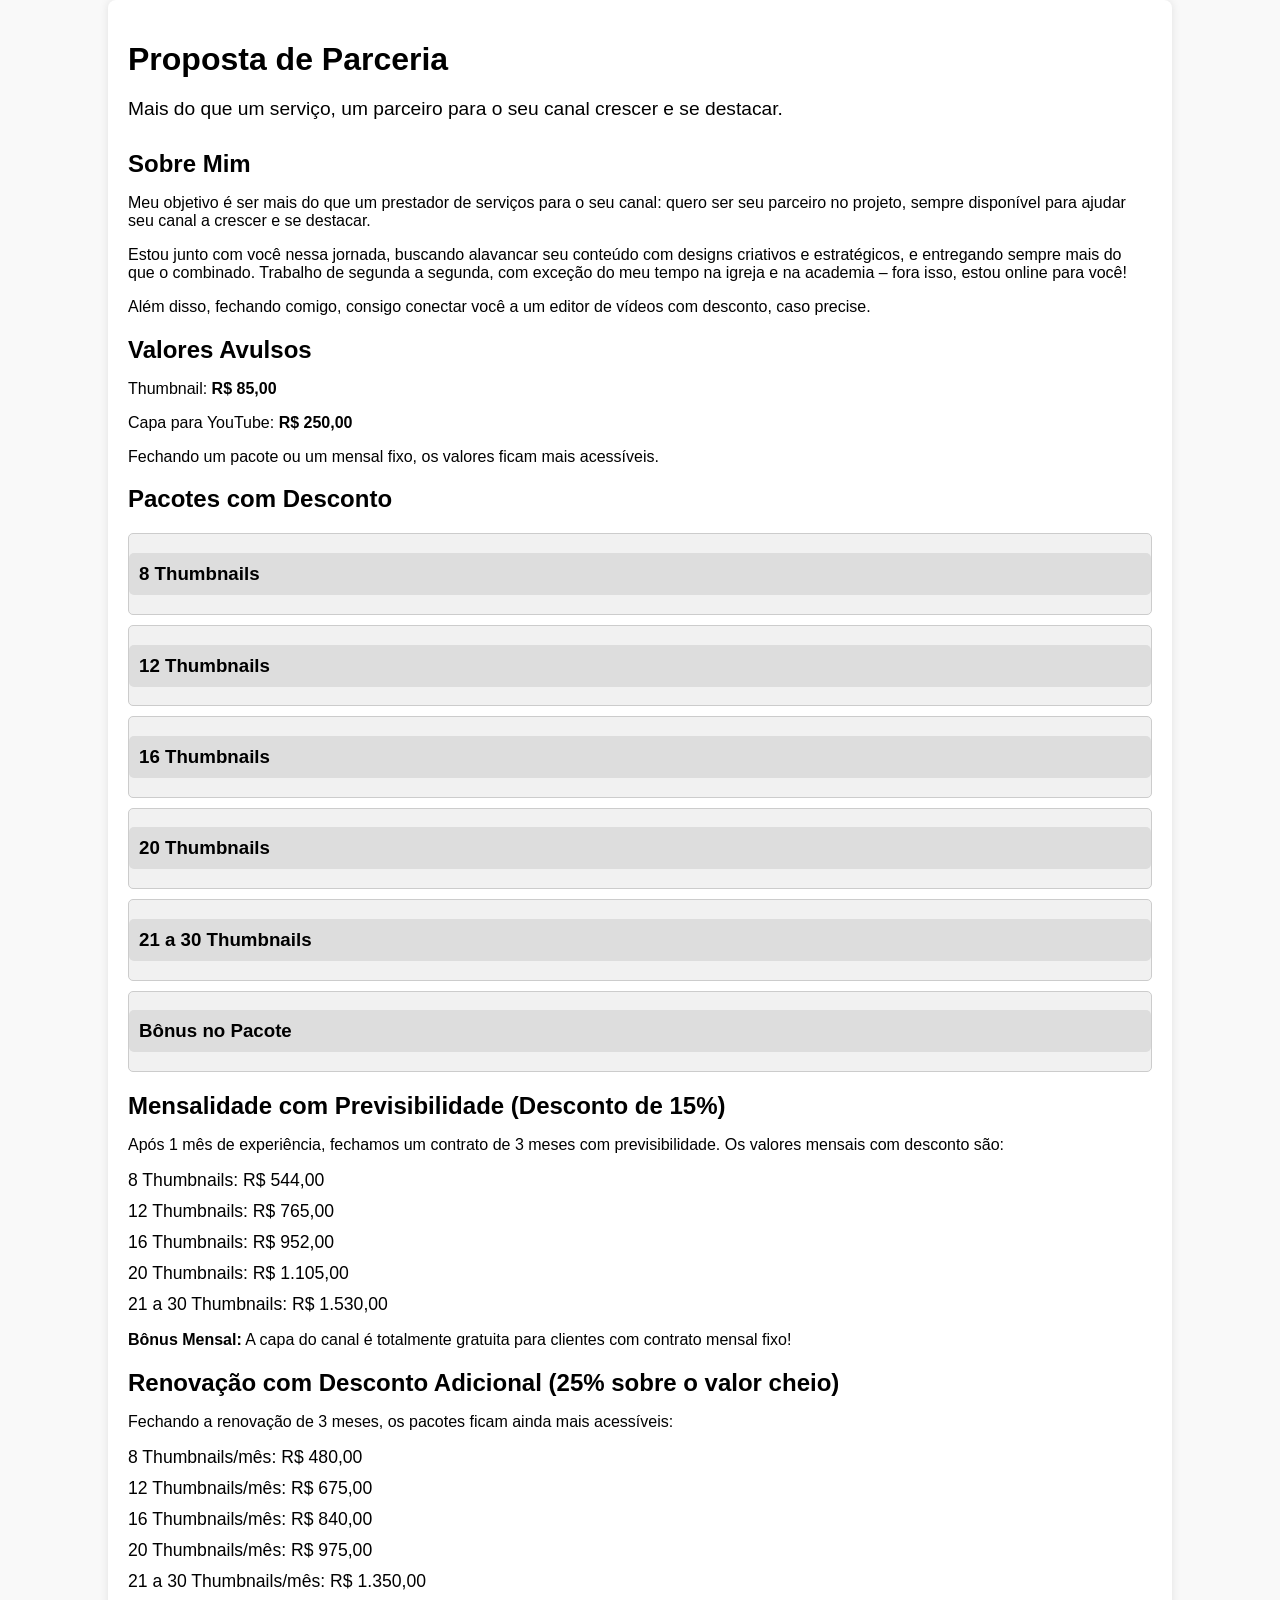
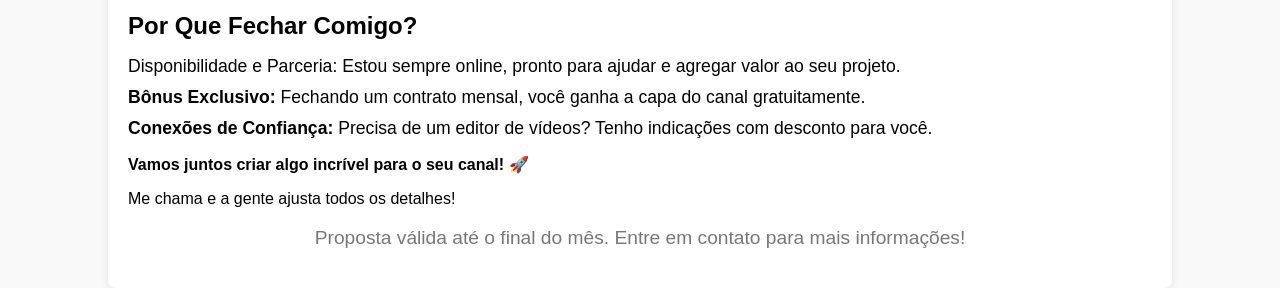
<file: index.html>
<!DOCTYPE html>
<html lang="pt-br">
<head>
    <meta charset="UTF-8">
    <meta name="viewport" content="width=device-width, initial-scale=1.0">
    <title>Proposta de Parceria: Criação de Thumbnails e Capas para YouTube</title>
    <link rel="stylesheet" href="styles.css">
</head>
<body>
    <div class="container">
        <header>
            <h1>Proposta de Parceria</h1>
            <p>Mais do que um serviço, um parceiro para o seu canal crescer e se destacar.</p>
        </header>

        <main>
            <section>
                <h2>Sobre Mim</h2>
                <p>
                    Meu objetivo é ser mais do que um prestador de serviços para o seu canal: quero ser seu parceiro no projeto, sempre disponível para ajudar seu canal a crescer e se destacar.
                </p>
                <p>
                    Estou junto com você nessa jornada, buscando alavancar seu conteúdo com designs criativos e estratégicos, e entregando sempre mais do que o combinado. Trabalho de segunda a segunda, com exceção do meu tempo na igreja e na academia – fora isso, estou online para você!
                </p>
                <p>
                    Além disso, fechando comigo, consigo conectar você a um editor de vídeos com desconto, caso precise.
                </p>
            </section>

            <section>
                <h2>Valores Avulsos</h2>
                <p>Thumbnail: <strong>R$ 85,00</strong></p>
                <p>Capa para YouTube: <strong>R$ 250,00</strong></p>
                <p>Fechando um pacote ou um mensal fixo, os valores ficam mais acessíveis.</p>
            </section>

            <section>
                <h2>Pacotes com Desconto</h2>
                <div class="accordion">
                    <div class="accordion-item">
                        <h3 class="accordion-title">8 Thumbnails</h3>
                        <div class="accordion-content">
                            <p>R$ 640,00 (Economia de 6%)</p>
                        </div>
                    </div>
                    <div class="accordion-item">
                        <h3 class="accordion-title">12 Thumbnails</h3>
                        <div class="accordion-content">
                            <p>R$ 900,00 (Economia de 11,7%)</p>
                        </div>
                    </div>
                    <div class="accordion-item">
                        <h3 class="accordion-title">16 Thumbnails</h3>
                        <div class="accordion-content">
                            <p>R$ 1.120,00 (Economia de 17,6%)</p>
                        </div>
                    </div>
                    <div class="accordion-item">
                        <h3 class="accordion-title">20 Thumbnails</h3>
                        <div class="accordion-content">
                            <p>R$ 1.300,00 (Economia de 23,5%)</p>
                        </div>
                    </div>
                    <div class="accordion-item">
                        <h3 class="accordion-title">21 a 30 Thumbnails</h3>
                        <div class="accordion-content">
                            <p>R$ 1.800,00 (Economia de 29,4%)</p>
                        </div>
                    </div>
                    <div class="accordion-item">
                        <h3 class="accordion-title">Bônus no Pacote</h3>
                        <div class="accordion-content">
                            <p>A capa do canal sai por apenas <strong>R$ 200,00</strong> (ao invés de R$ 250,00).</p>
                        </div>
                    </div>
                </div>
            </section>

            <section>
                <h2>Mensalidade com Previsibilidade (Desconto de 15%)</h2>
                <p>Após 1 mês de experiência, fechamos um contrato de 3 meses com previsibilidade. Os valores mensais com desconto são:</p>
                <ul>
                    <li>8 Thumbnails: R$ 544,00</li>
                    <li>12 Thumbnails: R$ 765,00</li>
                    <li>16 Thumbnails: R$ 952,00</li>
                    <li>20 Thumbnails: R$ 1.105,00</li>
                    <li>21 a 30 Thumbnails: R$ 1.530,00</li>
                </ul>
                <p><strong>Bônus Mensal:</strong> A capa do canal é totalmente gratuita para clientes com contrato mensal fixo!</p>
            </section>

            <section>
                <h2>Renovação com Desconto Adicional (25% sobre o valor cheio)</h2>
                <p>Fechando a renovação de 3 meses, os pacotes ficam ainda mais acessíveis:</p>
                <ul>
                    <li>8 Thumbnails/mês: R$ 480,00</li>
                    <li>12 Thumbnails/mês: R$ 675,00</li>
                    <li>16 Thumbnails/mês: R$ 840,00</li>
                    <li>20 Thumbnails/mês: R$ 975,00</li>
                    <li>21 a 30 Thumbnails/mês: R$ 1.350,00</li>
                </ul>
            </section>

            <section>
                <h2>Por Que Fechar Comigo?</h2>
                <ul>
                    <li>Disponibilidade e Parceria: Estou sempre online, pronto para ajudar e agregar valor ao seu projeto.</li>
                    <li><strong>Bônus Exclusivo:</strong> Fechando um contrato mensal, você ganha a capa do canal gratuitamente.</li>
                    <li><strong>Conexões de Confiança:</strong> Precisa de um editor de vídeos? Tenho indicações com desconto para você.</li>
                </ul>
                <p><strong>Vamos juntos criar algo incrível para o seu canal! 🚀</strong></p>
                <p>Me chama e a gente ajusta todos os detalhes!</p>
            </section>
        </main>

        <footer>
            <p>Proposta válida até o final do mês. Entre em contato para mais informações!</p>
        </footer>
    </div>

    <script src="script.js"></script>
</body>
</html>
</file>
<file: styles.css>
/* Estilos básicos para o acordeon */
.accordion {
    margin: 20px 0;
}

.accordion-item {
    margin-bottom: 10px;
    background-color: #f1f1f1;
    border: 1px solid #ccc;
    border-radius: 5px;
}

.accordion-title {
    padding: 10px;
    cursor: pointer;
    font-weight: bold;
    background-color: #ddd;
    border-radius: 5px;
}

.accordion-content {
    padding: 10px;
    display: none;
    background-color: #f9f9f9;
    border-top: 1px solid #ccc;
}

/* Estilos básicos para a página */
body {
    font-family: Arial, sans-serif;
    margin: 0;
    padding: 0;
    background-color: #f9f9f9;
}

.container {
    width: 80%;
    margin: 0 auto;
    padding: 20px;
    background-color: #fff;
    border-radius: 8px;
    box-shadow: 0 0 10px rgba(0, 0, 0, 0.1);
}

header h1 {
    font-size: 2em;
    margin-bottom: 10px;
}

header p {
    font-size: 1.2em;
    margin-bottom: 30px;
}

h2 {
    font-size: 1.5em;
    margin-bottom: 10px;
}

ul {
    list-style: none;
    padding-left: 0;
}

ul li {
    font-size: 1.1em;
    margin-bottom: 10px;
}

footer p {
    text-align: center;
    font-size: 1.2em;
    color: #777;
}
</file>
